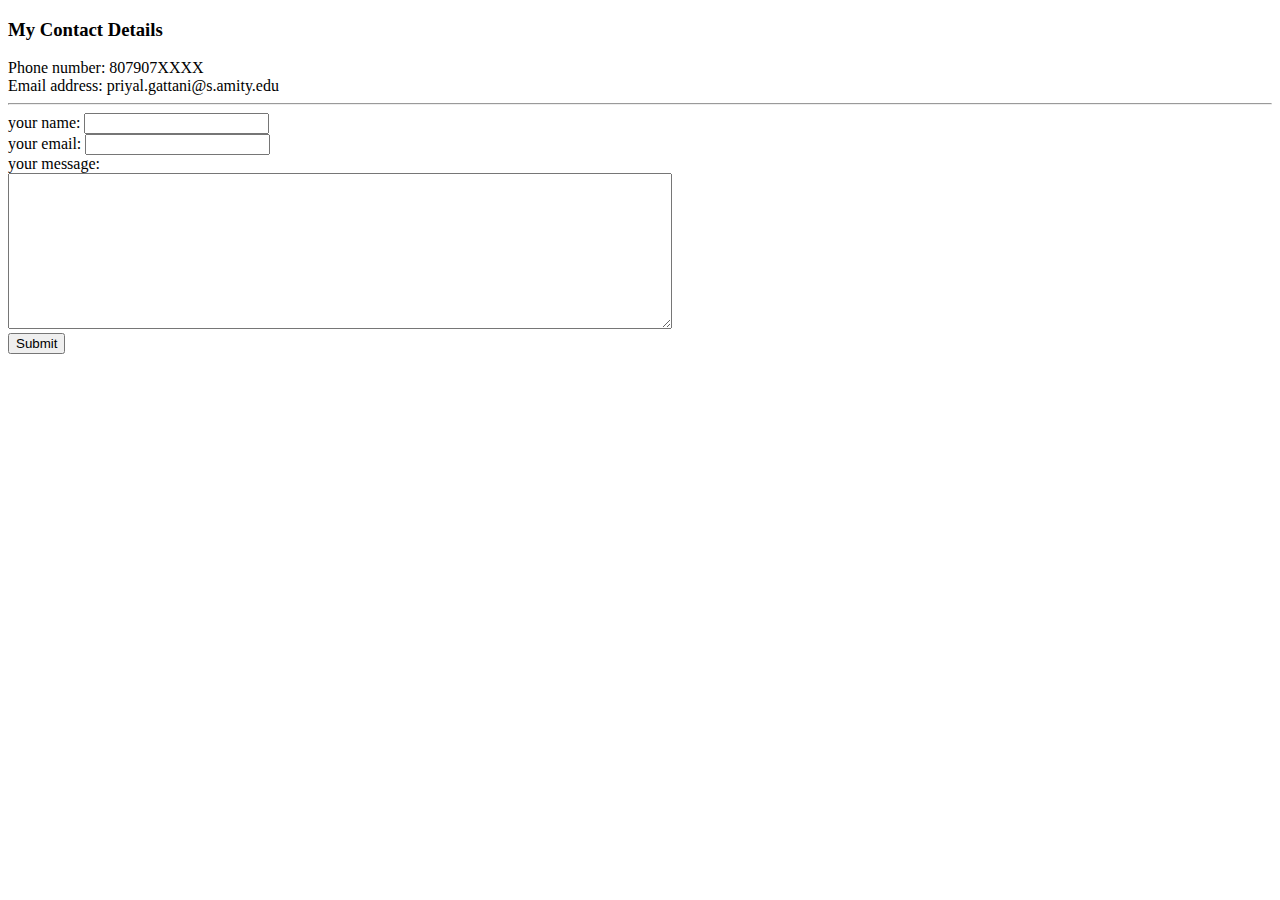
<file: my contact details.html>
<!DOCTYPE html>
<html lang="en" dir="ltr">
  <head>
    <meta charset="utf-8">
    <title>contact me</title>
  </head>
  <body>
    <h3>My Contact Details</h3>
    Phone number: 807907XXXX
    <br>
    Email address: priyal.gattani@s.amity.edu
    <hr>
    <form action= mailto:priyal.gattani@s.amity.edu method="post" enctype="text/plain">
      <label>your name:</label>
      <input type="text" name="your name">
      <br>
      <label>your email:</label>
      <input type="email" name=" your email">
      <br>
      <label for="">your message:</label>
      <br />
      <textarea name="your message" rows="10" cols="80"></textarea>
      <br>
      <input type="submit">
    </form>
  </body>
</html>
</file>
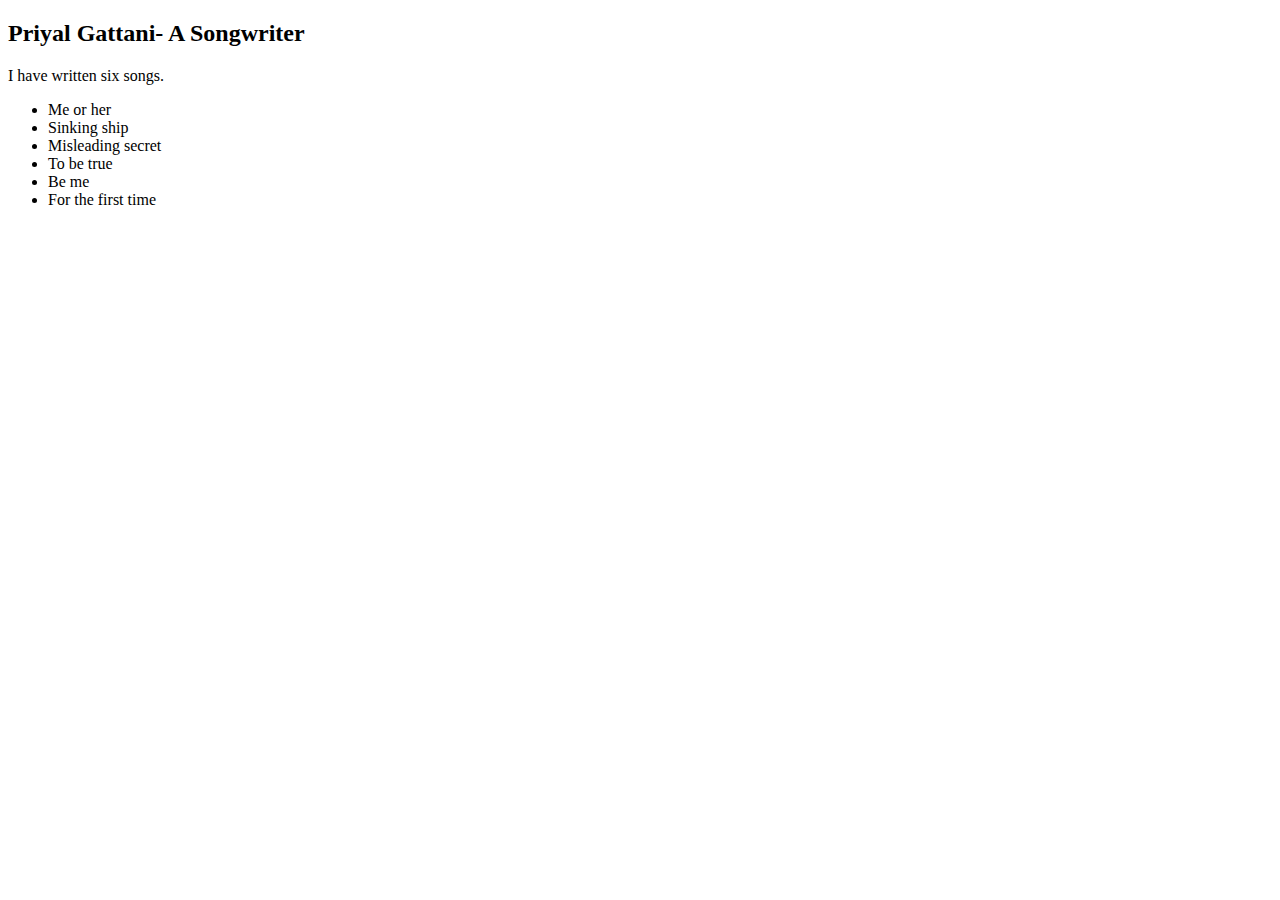
<file: song writing.html>
<!DOCTYPE html>
<html lang="en" dir="ltr">
  <head>
    <meta charset="utf-8">
    <title>Priyal's songwriting</title>
  </head>
  <body>
    <h2>Priyal Gattani- A Songwriter</h2>
    I have written six songs.
    <ul>
      <li> Me or her </li>
      <li> Sinking ship </li>
      <li> Misleading secret </li>
      <li> To be true </li>
      <li> Be me </li>
      <li> For the first time </li>
    </ul>
  </body>
</html>
</file>
